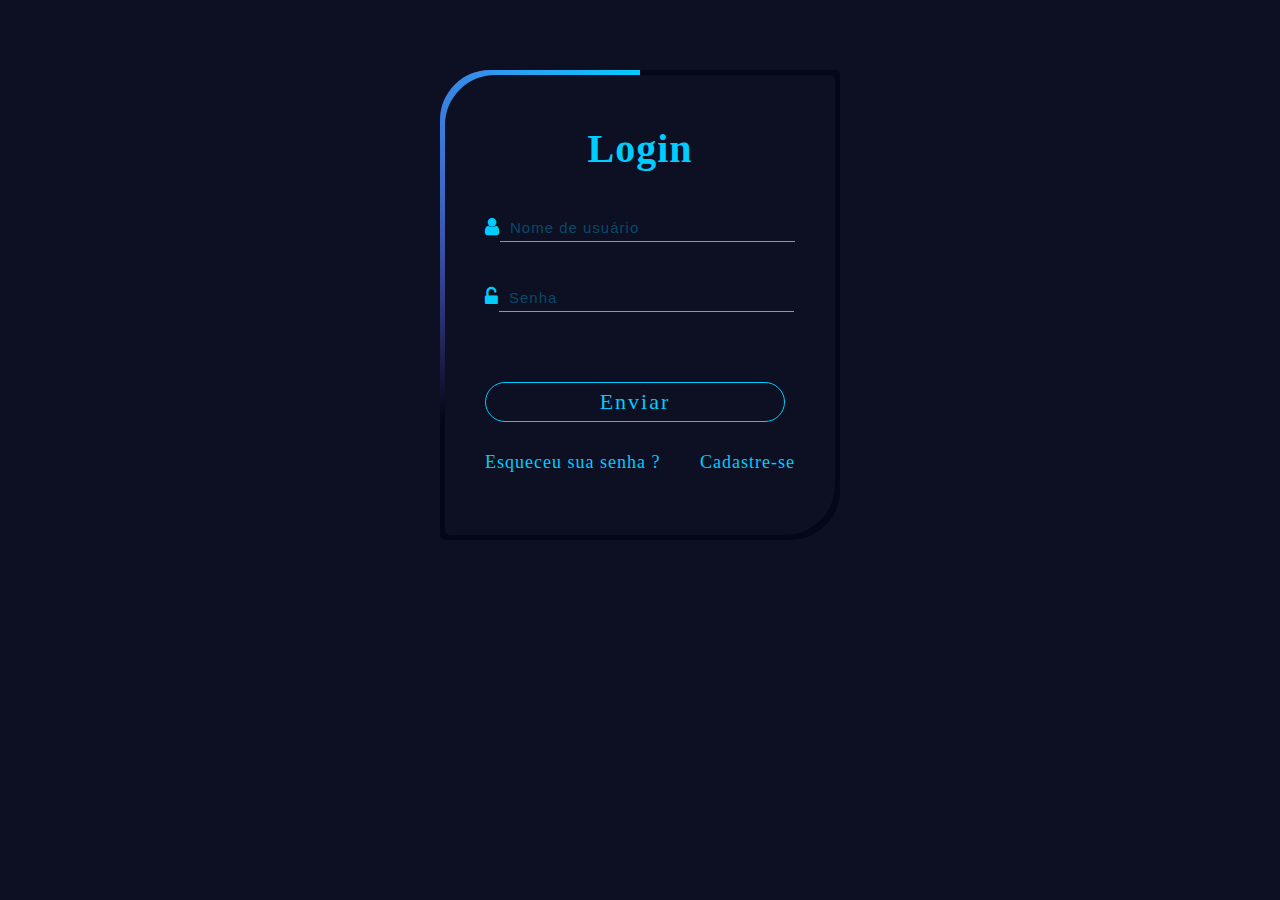
<file: index.html>
<!DOCTYPE html>
<html lang="pt-br">
  <head>
    <meta charset="UTF-8" />
    <meta http-equiv="X-UA-Compatible" content="IE=edge" />
    <meta name="viewport" content="width=device-width, initial-scale=1.0" />
    <title>Login animado</title>
    <link rel="stylesheet" href="https://cdnjs.cloudflare.com/ajax/libs/font-awesome/4.7.0/css/font-awesome.min.css"
    />

    <link rel="stylesheet" href="pagina-de-login/style.css" />
  </head>
  <body>

    <div class="login_form_container">
      <div class="login_form">
        <h2>Login</h2>
        <div class="input_group">
          <i class="fa fa-user"></i>
          <input type="text" placeholder="Nome de usuário
          " class="input_text" autocomplete="off" required/>
        </div>
        <div class="input_group">
          <i class="fa fa-unlock-alt"></i>
          <input type="password" placeholder="Senha" class="input_text" autocomplete="off" required/>
        </div>
        <div class="button_group" id="login_button">
          <a>Enviar</a>
        </div>
        <div class="fotter">
          <a>
            Esqueceu sua senha ?</a>
          <a>Cadastre-se
        </a>
        </div>
      </div>
    </div>

    <script src="https://cdnjs.cloudflare.com/ajax/libs/jquery/3.6.1/jquery.min.js"></script>
    <script src="pagina-de-login/script.js"></script>
  </body>
</html>
</file>
<file: pagina-de-login/style.css>
*{
    margin: 0;
    padding: 0;
    box-sizing: border-box;
  }
  body{
      width: 100%;
      height: 100%;
      display: flex;
      justify-content: center;
      align-items: center;
      letter-spacing: 1px;
      background-color: #0c1022;
  }

  .login_form_container{
      position: relative;
      width: 400px;
      height: 470px;
      max-width: 400px;
      max-height: 470px;
      background: #040717;
      border-radius: 50px 5px;
      display: flex;
      align-items: center;
      justify-content: center;
      overflow: hidden;
      margin-top: 70px;
  }
  .login_form_container::before{
      
      position: absolute;
      width: 170%;
      height: 170%;
      content: '';
      background-image: conic-gradient(transparent, transparent, transparent, #ee00ff);
      animation: rotate_border 6s linear infinite;
  
  }
  .login_form_container::after{
      
      position: absolute;
      width: 170%;
      height: 170%;
      content: '';
      background-image: conic-gradient(transparent, transparent, transparent, #00ccff);
      animation: rotate_border 6s linear infinite;
      animation-delay: -3s;
  }
  @keyframes rotate_border{
      0%{
          transform: rotate(0deg);
      }
      100%{
          transform: rotate(360deg);
      }
  }
  .login_form{
      position: absolute;
      content: '';
      background-color: #0c1022;
      border-radius: 50px 5px;
      inset: 5px;
      padding: 50px 40px;
      z-index: 10;
      color: #00ccff;
  
  } 
  h2{
      font-size: 40px;
      font-weight: 600;
      text-align: center;
  }
  .input_group{
      margin-top: 40px;
      position:relative;
      display:flex;
      align-items: center;
      justify-content: start;
  }
  .input_text{
      width: 95%;
      height: 30px;
      background: transparent;
      border: none;
      outline: none;
      border-bottom: 1px solid #00ccff;
      font-size: 20px;
      padding-left: 10px;
      color: #00ccff;
  
  }
  ::placeholder{
      font-size: 15px;
      color: #00ccff52;
      letter-spacing: 1px;
  
  }
  .fa{
      font-size: 20px;
  
  }
  #login_button{
      position: relative;
      width: 300px;
      height: 40px;
      transition: 1s;
      margin-top: 70px;
  
  
  }
  #login_button a{
      position: absolute;
      width: 100%;
      height: 100%;
      text-decoration: none;
      z-index: 10;
      cursor: pointer;
      font-size: 22px;
      letter-spacing: 2px;
      border: 1px solid #00ccff;
      border-radius: 50px;
      background-color: #0c1022;
      display: flex;
      justify-content: center;
      align-items: center;
  }
  .fotter {
      margin-top: 30px;
      display: flex;
      justify-content: space-between;
  
  }
  .fotter a{
      text-decoration: none;
      cursor: pointer;
      font-size: 18px;
  }
  .glowIcon {
      text-shadow: 0 0 10px #00ccff;
  
  }
</file>
